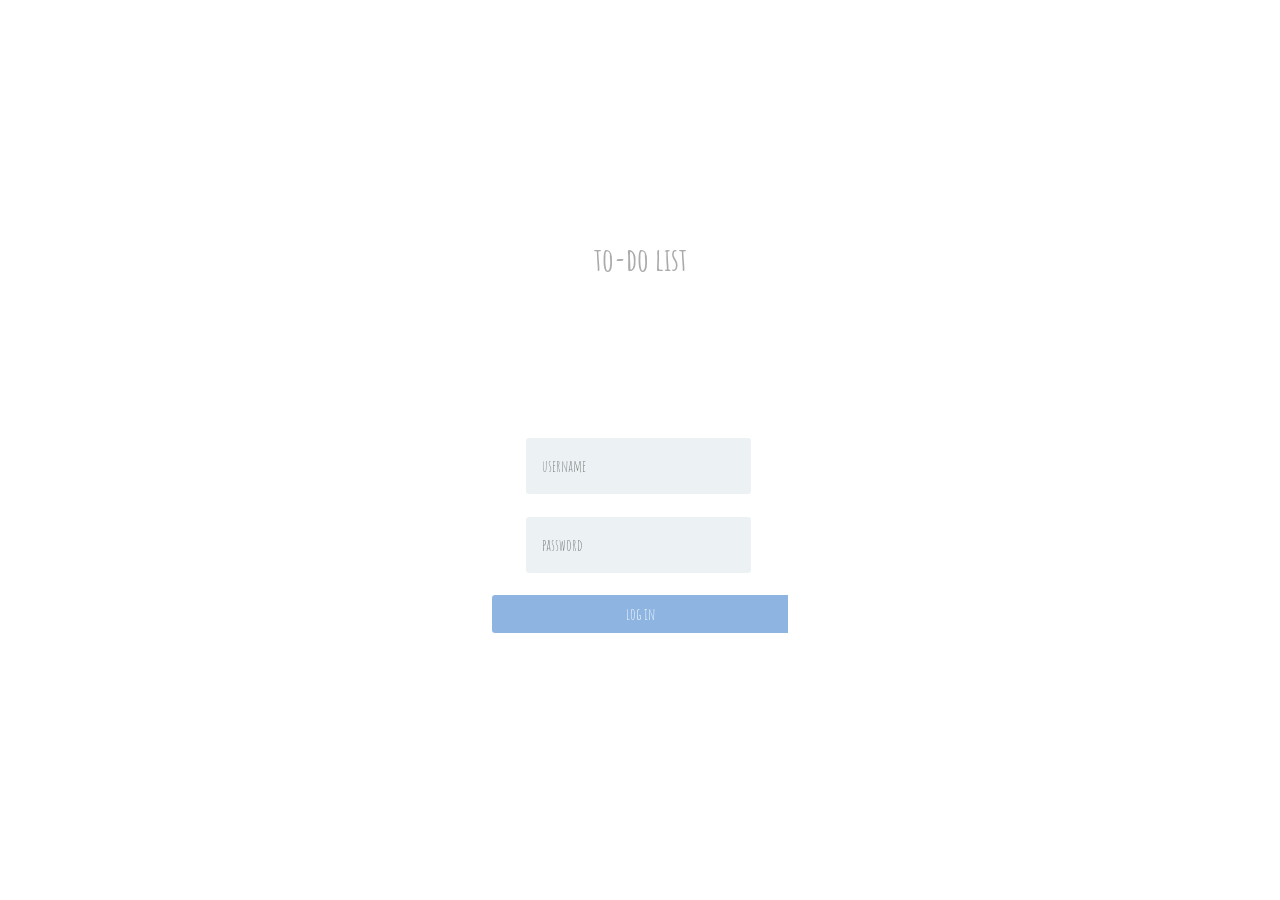
<file: index.html>
<!DOCTYPE html>
<html lang="en">
  <head>
    <meta charset="UTF-8" />
    <meta http-equiv="X-UA-Compatible" content="IE=edge" />
    <meta name="viewport" content="width=device-width, initial-scale=1.0" />
    <title>Login</title>

    <!-- google fonts -->
    <link rel="preconnect" href="https://fonts.googleapis.com" />
    <link rel="preconnect" href="https://fonts.gstatic.com" crossorigin />
    <link
      href="https://fonts.googleapis.com/css2?family=Amatic+SC:wght@400;700&family=Oswald&display=swap"
      rel="stylesheet"
    />

    <!-- fontawesome -->
    <link
      rel="stylesheet"
      href="https://pro.fontawesome.com/releases/v5.10.0/css/all.css"
      integrity="sha384-AYmEC3Yw5cVb3ZcuHtOA93w35dYTsvhLPVnYs9eStHfGJvOvKxVfELGroGkvsg+p"
      crossorigin="anonymous"
    />

    <!-- bootstrap -->
    <link
      href="https://cdn.jsdelivr.net/npm/bootstrap@5.1.1/dist/css/bootstrap.min.css"
      rel="stylesheet"
      integrity="sha384-F3w7mX95PdgyTmZZMECAngseQB83DfGTowi0iMjiWaeVhAn4FJkqJByhZMI3AhiU"
      crossorigin="anonymous"
    />
    <script
      src="https://cdn.jsdelivr.net/npm/bootstrap@5.1.1/dist/js/bootstrap.bundle.min.js"
      integrity="sha384-/bQdsTh/da6pkI1MST/rWKFNjaCP5gBSY4sEBT38Q/9RBh9AH40zEOg7Hlq2THRZ"
      crossorigin="anonymous"
    ></script>

    <!-- jQuery -->
    <script src="https://ajax.googleapis.com/ajax/libs/jquery/3.6.0/jquery.min.js"></script>

    <!-- local links -->
    <link rel="stylesheet" href="./styles-login.css" />
    <script defer src="./login-script.js"></script>
  </head>
  <body>
    <div class="jumbotron">
      <div class="container">
        <span class="glyphicon glyphicon-list-alt"
          ><i class="fa fa-solid fa-clipboard-list-check"></i
        ></span>
        <h2>to-do list</h2>
        <div class="box">
          <div class="inp">
            <input class="uname" type="text" placeholder="username" />
            <i class="fas fa-exclamation-circle fa-lg"></i>
          </div>
          <div class="inp">
            <input class="pass" type="password" placeholder="password" />
            <i class="fas fa-exclamation-circle fa-lg"></i>
          </div>

          <button class="btn btn-default full-width">
            <span class="glyphicon glyphicon-ok">log in</span>
          </button>
        </div>
      </div>
    </div>
  </body>
</html>
</file>
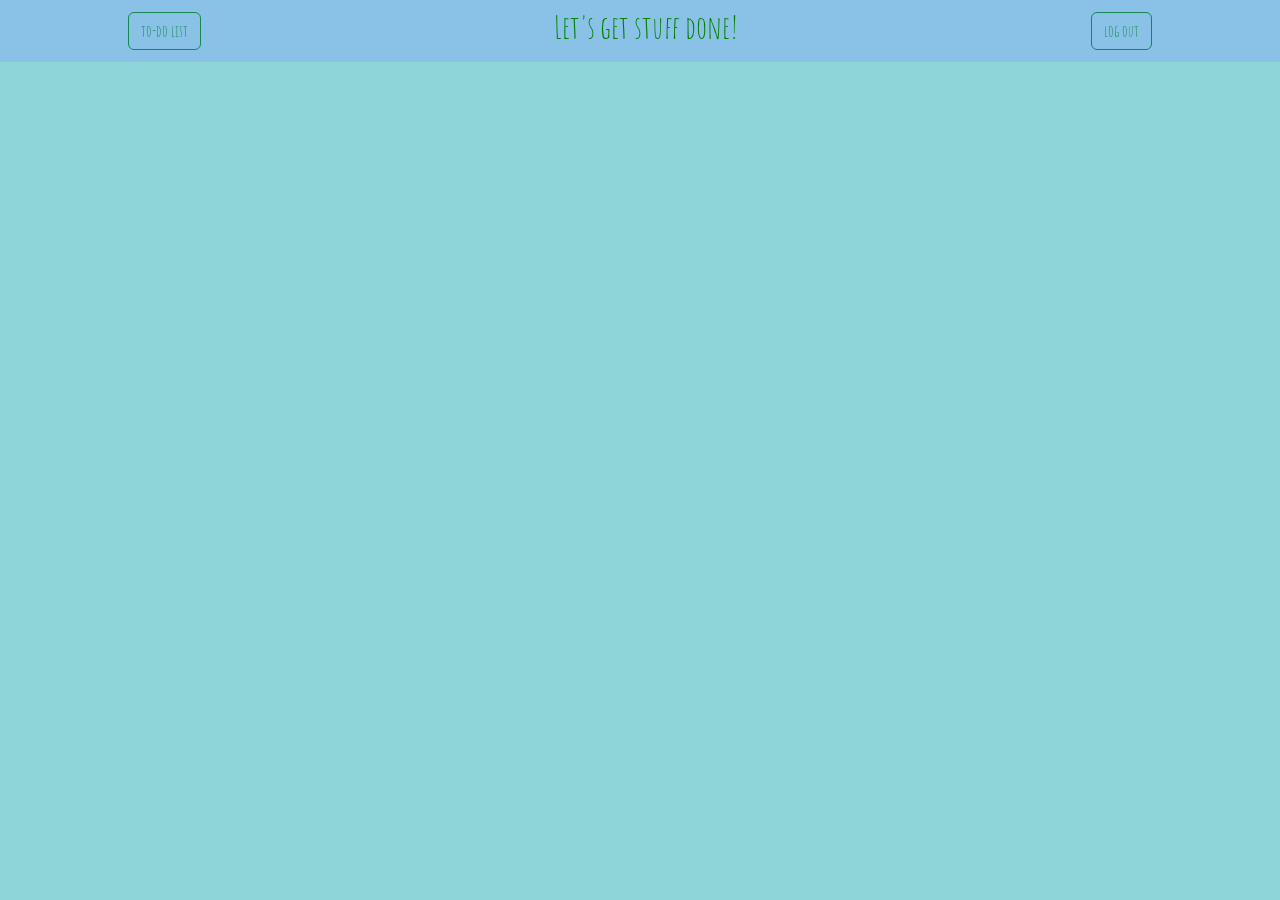
<file: list.html>
<!DOCTYPE html>
<html lang="en">
  <head>
    <meta charset="UTF-8" />
    <meta http-equiv="X-UA-Compatible" content="IE=edge" />
    <meta name="viewport" content="width=device-width, initial-scale=1.0" />
    <title>To-do List</title>

    <!-- google fonts -->
    <link rel="preconnect" href="https://fonts.googleapis.com" />
    <link rel="preconnect" href="https://fonts.gstatic.com" crossorigin />
    <link
      href="https://fonts.googleapis.com/css2?family=Amatic+SC:wght@400;700&family=Oswald&display=swap"
      rel="stylesheet"
    />

    <!-- bootstrap -->
    <link
      href="https://cdn.jsdelivr.net/npm/bootstrap@5.1.1/dist/css/bootstrap.min.css"
      rel="stylesheet"
      integrity="sha384-F3w7mX95PdgyTmZZMECAngseQB83DfGTowi0iMjiWaeVhAn4FJkqJByhZMI3AhiU"
      crossorigin="anonymous"
    />
    <script
      src="https://cdn.jsdelivr.net/npm/bootstrap@5.1.1/dist/js/bootstrap.bundle.min.js"
      integrity="sha384-/bQdsTh/da6pkI1MST/rWKFNjaCP5gBSY4sEBT38Q/9RBh9AH40zEOg7Hlq2THRZ"
      crossorigin="anonymous"
    ></script>

    <!-- jQuery -->
    <script src="https://ajax.googleapis.com/ajax/libs/jquery/3.6.0/jquery.min.js"></script>

    <!-- local -->
    <link rel="stylesheet" href="./list.css" />
    <script defer src="./list-script.js"></script>
  </head>
  <body>
    <nav
      class="navbar navbar-light"
      style="background-color: rgb(137, 193, 231)"
    >
      <button class="btn btn-outline-success todo">to-do list</button>
      <h2>Let's get stuff done!</h2>
      <button class="btn btn-outline-success logout">log out</button>
    </nav>

    <div class="stat">
      <table class="table table-bordered" style="width: 50%">
        <thead>
          <tr>
            <th scope="col">Completed</th>
            <th scope="col">Pending</th>
          </tr>
        </thead>
        <tbody>
          <tr id="status"></tr>
        </tbody>
      </table>
    </div>

    <div class="container">
      <div id="list"></div>
    </div>

    <!-- modal -->

    <div class="popup">
      <h3>Congratulations!</h3>
      <p>You have completed 5 tasks.</p>
      <p>Keep it going.</p>
      <button id="popbtn" class="btn btn-primary">OK</button>
    </div>
  </body>
</html>
</file>
<file: styles-login.css>
body {
  background: url(http://habrastorage.org/files/c9c/191/f22/c9c191f226c643eabcce6debfe76049d.jpg);
  font-family: "Amatic SC", cursive;
  font-weight: 700;
}

.jumbotron {
  text-align: center;
  width: 30rem;
  border-radius: 0.5rem;
  top: 0;
  bottom: 0;
  left: 0;
  right: 0;
  /* position: absolute; */
  margin: 4rem auto;
  background-color: white;
  padding: 2rem;
}

.container .glyphicon-list-alt {
  font-size: 6rem;
  margin-top: 3rem;
  color: #f96145;
}

input {
  width: 100%;
  margin-bottom: 1.4rem;
  padding: 1rem;
  background-color: #ecf2f4;
  border-radius: 0.2rem;
  border: none;
}
h2 {
  margin-bottom: 3rem;
  font-weight: bold;
  color: #ababab;
}
.btn {
  z-index: -1;
  border-radius: 0.2rem;
}
.btn .glyphicon {
  font-size: 1rem;
  color: #fff;
}
.full-width {
  background-color: #8eb5e2;
  width: 100%;
  -webkit-border-top-right-radius: 0;
  -webkit-border-bottom-right-radius: 0;
  -moz-border-radius-topright: 0;
  -moz-border-radius-bottomright: 0;
  border-top-right-radius: 0;
  border-bottom-right-radius: 0;
}

.box {
  margin-top: 10rem;
  margin-bottom: 3rem;
  margin-left: 3rem;
  margin-right: 3rem;
}

.inp {
  display: flex;
  flex-direction: row;
  margin-left: 2.1rem;
}

.fas {
  margin-left: 1rem;
  margin-top: 1.3rem;
  color: red;
  visibility: hidden;
}
</file>
<file: list.css>
/* font-family: 'Oswald', sans-serif;
font-family: 'Amatic SC', cursive; */

body {
  font-family: "Oswald", sans-serif;
  font-weight: 400;
  background-color: rgb(142, 213, 218);
  color: rgb(180, 154, 88);
}

.stat {
  display: flex;
  justify-content: center;
  align-items: center;
  text-align: center;
  visibility: hidden;
  margin-top: 20px;
}

table {
  box-shadow: 0 0 1rem 0 rgba(0, 0, 0, 0.2);
  border-radius: 5px;
  background-color: rgb(137, 193, 231);
}

table thead {
  color: grey !important;
}

table tbody {
  color: green;
}

.container {
  display: flex;
  justify-content: center;
  align-items: center;
}

#list {
  visibility: hidden;
  padding: 5% 10%;
  background-color: rgb(137, 193, 231);
  width: max-content;
  box-shadow: 0 0 1rem 0 rgba(0, 0, 0, 0.2);
  border-radius: 5px;
}

.popup {
  visibility: hidden;
  z-index: 100;
  text-align: center;
  width: 50%;
  position: fixed;
  left: 25%;
  top: 30%;
  color: grey;
  padding: 25px 0;

  box-shadow: 0 0 1rem 0 rgba(0, 0, 0, 0.2);
  border-radius: 5px;
  background-color: rgba(255, 255, 255, 0.15);
  backdrop-filter: blur(8px);
}

.popup h3 {
  margin-bottom: 30px;
}

nav {
  font-family: "Amatic SC", cursive;
  font-weight: 700;
}

nav h2 {
  color: green;
}

.todo {
  margin-left: 10%;
}

.logout {
  margin-right: 10%;
}

/* strikethrough animation */

@keyframes strike {
  0% {
    width: 0;
  }
  100% {
    width: 100%;
  }
}
.strike {
  position: relative;
}
.strike::after {
  content: " ";
  position: absolute;
  top: 50%;
  left: 0;
  width: 100%;
  height: 2px;
  background: rgb(214, 106, 106);
  animation-name: strike;
  animation-duration: 4s;
  animation-timing-function: linear;
  animation-iteration-count: 1;
  animation-fill-mode: forwards;
}

/* --------- */
</file>
